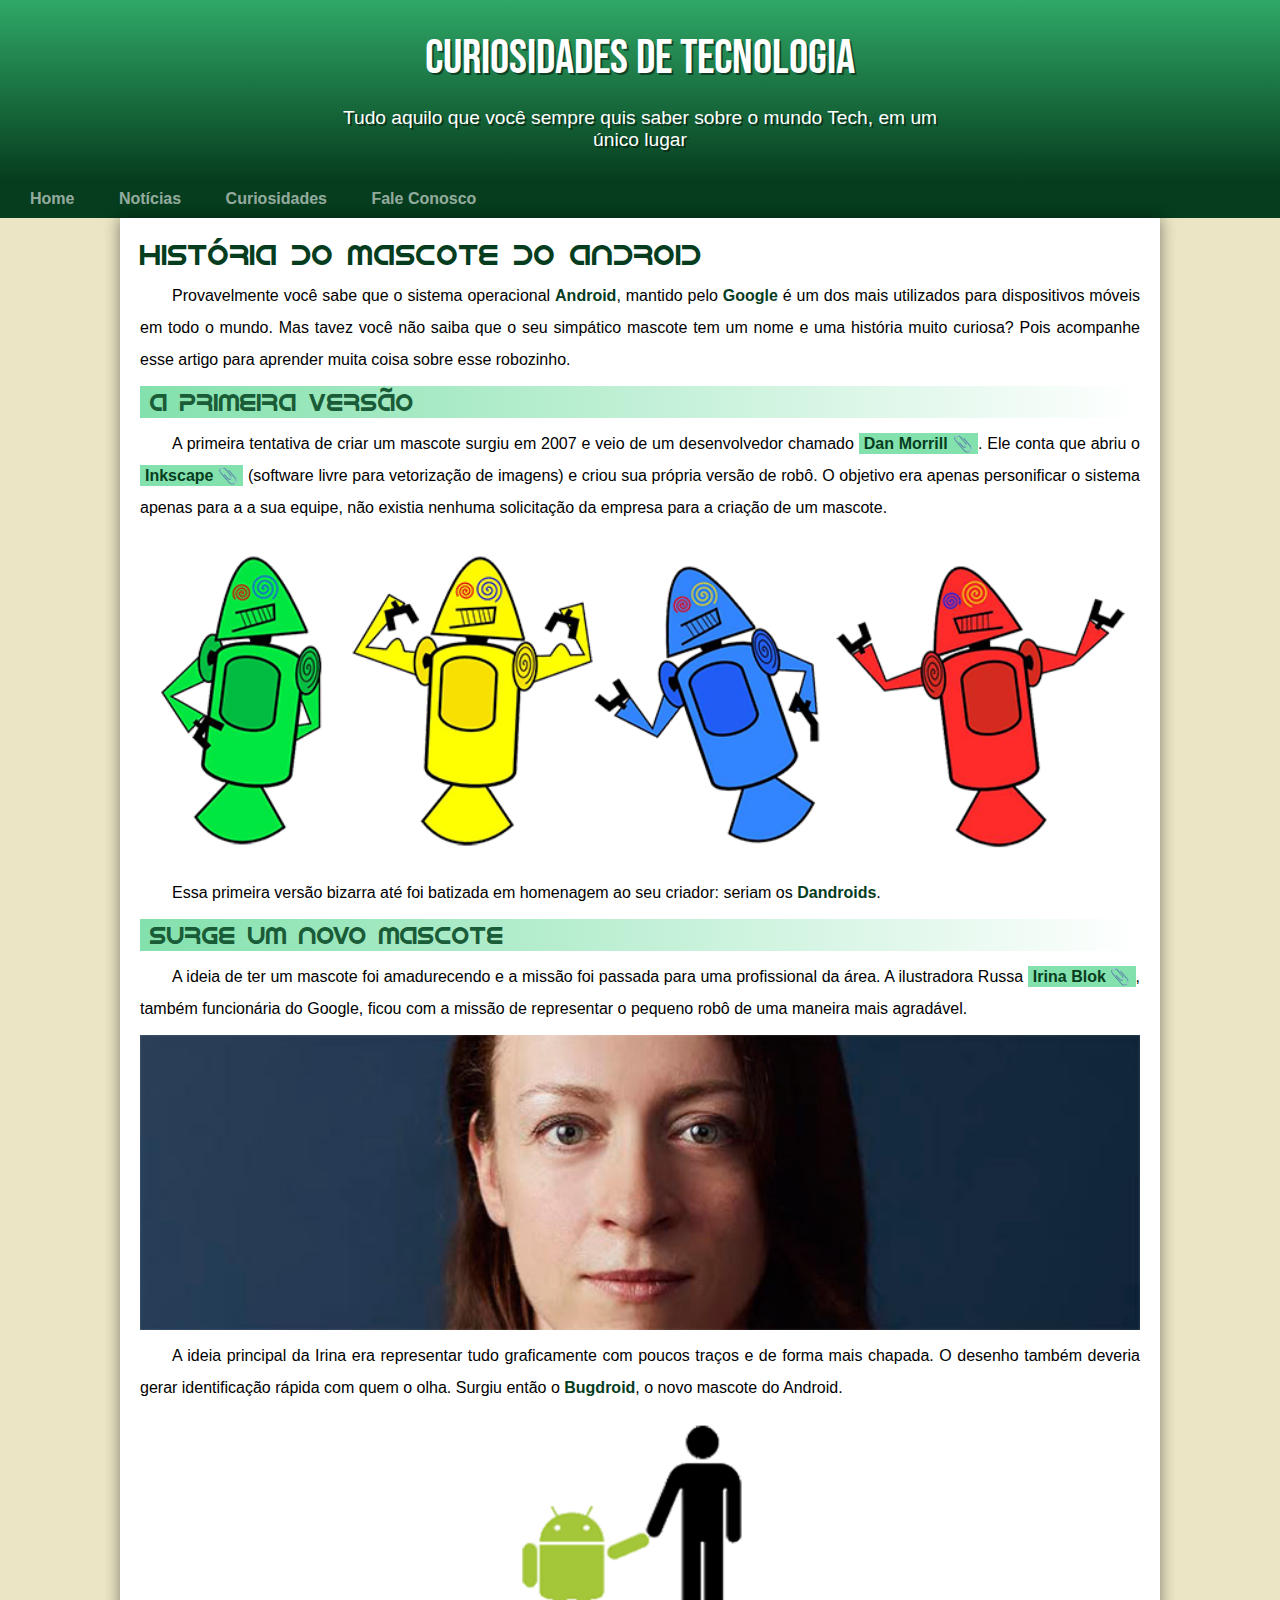
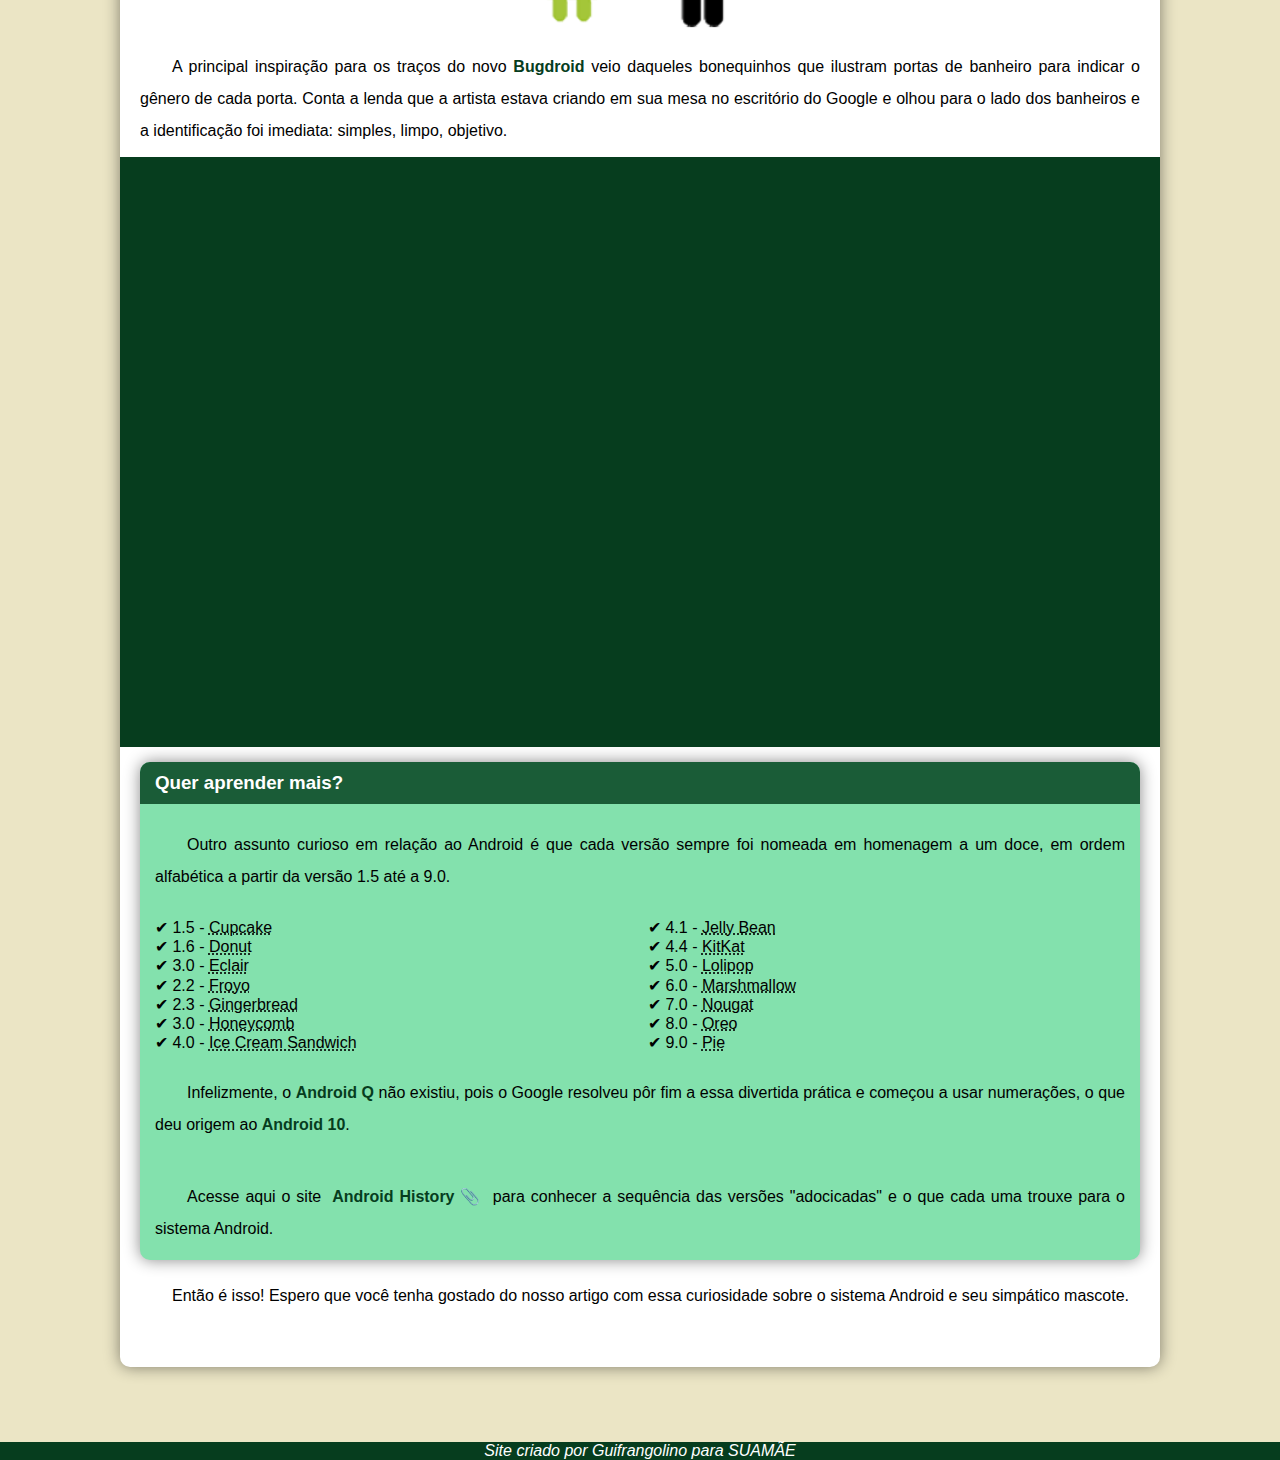
<file: android.html>
<!DOCTYPE html>
<html lang="pt-br">
<head>
    <meta charset="UTF-8">
    <meta http-equiv="X-UA-Compatible" content="IE=edge">
    <meta name="viewport" content="width=device-width, initial-scale=1.0">
    <link rel="shortcut icon" href="imagens/favicon.ico" type="image/x-icon">
    <title>Como surgiu o mascote do Android</title>
    <link rel="stylesheet" href="style/style.css">
</head>
<body>
    <header>
        <h1>Curiosidades de Tecnologia</h1>
        <p>
            Tudo aquilo que você sempre quis saber sobre o mundo Tech, em um único lugar
        </p>
    </header>
    <nav>
        <a href="#" class="linksnav">Home</a>
        <a href="#" class="linksnav">Notícias</a>
        <a href="#" class="linksnav">Curiosidades</a>
        <a href="#" class="linksnav">Fale Conosco</a>
    </nav>
    <main>
        <article>
            <h1>
                História do Mascote do Android
            </h1>

            <p>
                Provavelmente você sabe que o sistema operacional <strong>Android</strong>, mantido pelo <strong>Google</strong> é um dos mais utilizados para dispositivos móveis em todo o mundo. Mas tavez você não saiba que o seu simpático mascote tem um nome e uma história muito curiosa? Pois acompanhe esse artigo para aprender muita coisa sobre esse robozinho.
            </p>

            <h2>
                A primeira versão
            </h2>

            <p>
                A primeira tentativa de criar um mascote surgiu em 2007 e veio de um desenvolvedor chamado <a href="https://androidcommunity.com/dan-morrill-shows-us-the-android-mascot-that-almost-was-20130103/" target="_blank" class="linksmain">Dan Morrill</a>. Ele conta que abriu o <a href="https://inkscape.org/pt-br/" target="_blank" class="linksmain">Inkscape</a> (software livre para vetorização de imagens) e criou sua própria versão de robô. O objetivo era apenas personificar o sistema apenas para a a sua equipe, não existia nenhuma solicitação da empresa para a criação de um mascote.
            </p>

            <picture>
                <source media="(max-width: 600px)" srcset="imagens/dan-droids-pq.png">
                <img src="imagens/dan-droids.png" alt="Mascote Dandroids do Android">
            </picture>

            <p>
                Essa primeira versão bizarra até foi batizada em homenagem ao seu criador: seriam os <strong>Dandroids</strong>.
            </p>

            <h2>
                Surge um novo mascote
            </h2>

            <p>
                A ideia de ter um mascote foi amadurecendo e a missão foi passada para uma profissional da área. A ilustradora Russa <a href="https://www.irinablok.com/android" target="_blank" class="linksmain">Irina Blok</a>, também funcionária do Google, ficou com a missão de representar o pequeno robô de uma maneira mais agradável.
            </p>

            <picture>
                <source media="(max-width: 600px)" srcset="imagens/irina-blok-pq.jpg">
                <img src="imagens/irina-blok.jpg" alt="Irina Blok, criadora do Bugdroid">
            </picture>

            <p>
                A ideia principal da Irina era representar tudo graficamente com poucos traços e de forma mais chapada. O desenho também deveria gerar identificação rápida com quem o olha. Surgiu então o <strong>Bugdroid</strong>, o novo mascote do Android.
            </p>

            <img src="imagens/bugdroid.png" alt="Bugdroid" class="pequena">

            <p>
                A principal inspiração para os traços do novo <strong>Bugdroid</strong> veio daqueles bonequinhos que ilustram portas de banheiro para indicar o gênero de cada porta. Conta a lenda que a artista estava criando em sua mesa no escritório do Google e olhou para o lado dos banheiros e a identificação foi imediata: simples, limpo, objetivo.
            </p>

            <div class="video">
                <iframe width="560" height="315" src="https://www.youtube.com/embed/l2UDgpLz20M" title="YouTube video player" frameborder="0" allow="accelerometer; autoplay; clipboard-write; encrypted-media; gyroscope; picture-in-picture" allowfullscreen></iframe>
            </div>
            
            <div class="aside">
                <aside>
                    <h3>
                        Quer aprender mais?
                    </h3>
                
                    <p>
                        Outro assunto curioso em relação ao Android é que cada versão sempre foi nomeada em homenagem a um doce, em ordem alfabética a partir da versão 1.5 até a 9.0.
                    </p>
                    <ul>
                        <li>
                            1.5 - <abbr title="Bolo de Copo">Cupcake</abbr>
                        </li>
                        <li>
                            1.6 - <abbr title="Rosquinha">Donut</abbr>
                        </li>
                        <li>
                            3.0 - <abbr title="Bomba">Eclair</abbr>
                        </li>
                        <li>
                            2.2 - <abbr title="Iogurte Congelado">Froyo</abbr>
                        </li>
                        <li>
                            2.3 - <abbr title="Biscoito de Gengibre">Gingerbread</abbr>
                        </li>
                        <li>
                            3.0 - <abbr title="Favo de Mel">Honeycomb</abbr>
                        </li>
                        <li>
                            4.0 - <abbr title="Sanduíche de Sorvete">Ice Cream Sandwich</abbr>
                        </li>
                        <li>
                            4.1 - <abbr title="Jujuba">Jelly Bean</abbr>
                        </li>
                        <li>
                            4.4 - <abbr title="KitKat">KitKat</abbr>
                        </li>
                        <li>
                            5.0 - <abbr title="Pirulito">Lolipop</abbr>
                        </li>
                        <li>
                            6.0 - <abbr title="Marshmallow">Marshmallow</abbr>
                        </li>
                        <li>
                            7.0 - <abbr title="Torrone">Nougat</abbr>
                        </li>
                        <li>
                            8.0 - <abbr title="Oreo">Oreo</abbr>
                        </li>
                        <li>
                            9.0 - <abbr title="Torta">Pie</abbr>
                        </li>
                    </ul>
                
                    <p class="paside">
                        Infelizmente, o <strong>Android Q</strong> não existiu, pois o Google resolveu pôr fim a essa divertida prática e começou a usar numerações, o que deu origem ao <strong>Android 10</strong>.
                    </p>
                
                    <p class="paside">
                        Acesse aqui o site <a href="https://www.android.com/intl/en_nz/history/" target="_blank" class="linksmain">Android History</a> para conhecer a sequência das versões "adocicadas" e o que cada uma trouxe para o sistema Android.
                    </p>
                </aside>
            </div>

            <p class="consideracoes">
                Então é isso! Espero que você tenha gostado do nosso artigo com essa curiosidade sobre o sistema Android e seu simpático mascote.
            </p>
        </article>
    </main>
    <footer>
        <p>Site criado por Guifrangolino para SUAMÃE</p>
    </footer>
</body>
</html>
</file>
<file: style/style.css>
@charset "UTF-8";
@import url('https://fonts.googleapis.com/css2?family=Bebas+Neue&display=swap');

@font-face {
    font-family: 'idroid';
    src: url('../fontes/idroid.otf') format('opentype');
    font-weight: normal;
}

:root {
    --cor0: #ebe5c5;
    --cor1: #83e1ad;
    --cor2: #3ddc84;
    --cor3: #2fa866;
    --cor4: #1a5c37;
    --cor5: #063d1e;

    --font0: Arial, Helvetica, sans-serif;
    --font1: 'Bebas Neue', cursive;
    --font2: 'idroid', cursive;
}

* {
    margin: 0;
    padding: 0;
}

body {
    background-color: var(--cor0);
    font-family: var(--font0);
}

/*HEADER*/
header {
    background-image: linear-gradient(to bottom, #2fa866, #063d1e);
    width: 100%;
    min-height: 150px;
    text-align: center;
    padding-top: 30px;
}

header h1 {
    color: white;
    font-family: var(--font1);
    /*text-align: center;*/
    text-shadow: 2px 2px 0px rgba(0, 0, 0, 0.466);
    margin: auto auto 20px auto;
    font-weight: normal;
    font-size: 3em;
    max-width: 100%;
    padding: 0px 10px;
}

header > p {
    color: white;
    /*text-align: center;*/
    text-shadow: 2px 2px 0px rgba(0, 0, 0, 0.466);
    font-family: var(--font0);
    font-size: 1.2em;
    max-width: 600px;
    margin: auto;
    padding: 0px 10px;
}

nav {
    background-color: var(--cor5);
    padding: 10px;
}

#nav-mobile {
    visibility: hidden;
    display: none;
}

nav a {
    text-decoration: none;
    color: var(--cor5);
    font-weight: bolder;
    padding: 10px;
    transition-duration: 0.5s;
}

.linksnav {
    color: rgba(255, 255, 255, 0.589);
    font-weight: bolder;
    margin: 0px 10px;
    min-block-size: 475px;
}

.linksnav:hover {
    background-color: var(--cor3);
    padding-right: 10px;
    border-radius: 5px;
    color: var(--cor5);
}

/*MAIN*/
main {
    background-color: white;
    min-width: 300px;
    max-width: 1000px;
    margin: auto;
    line-height: 2em;
    padding: 20px;
    box-shadow: 0px 0px 1em rgba(0, 0, 0, 0.466);
    border-radius: 0px 0px 10px 10px;
    margin-bottom: 75px;
    margin-top: 0px;
}
main h1 {
    color: var(--cor5);
    font-family: var(--font2);
    font-size: 1.8em;
    /* margin-bottom: 25px; */
    font-weight: normal;
}

main h2 {
    font-family: var(--font2);
    background-image: linear-gradient(to right, #83e1ad, transparent);
    font-weight: normal;
    color: var(--cor4);
    padding-left: 10px;
    /* margin: 20px 0px; */
    font-size: 1.5em;
}

main p {
    text-indent: 2em;
    text-align: justify;
    margin: 10px 0px;
}

img {
    display: block;
    margin: auto;
    width: 100%;
}

.pequena {
    max-width: 350px;
}

main a {
    background-color: var(--cor1);
    padding: 2px 5px;
    text-decoration: none;
    color: var(--cor5);
    font-weight: bolder;
}

main a::after {
    content: ' \01F4CE';
}

main a:hover {
    text-decoration: underline;
    color: var(--cor4);
}

strong {
    color: var(--cor5);
}

.video {
    position: relative;
    background-color: var(--cor5);
    height: 0px;
    margin-bottom: -20px;
    margin-right: -20px;
    margin-bottom: 15px;
    padding-bottom: 59%;
    margin-left: -20px;
}

.video > iframe {
    position: absolute;
    top: 5%;
    left: 5%;
    width: 90%;
    height: 90%;
}

aside ul {
    list-style-type: '\2714\0020\0020';
    columns: 2;
    list-style-position: inside;
    line-height: 1.2em;
    margin: -15px 0px;
}



/*ASIDE QUER APRENDER MAIS*/
aside {
    background-color: var(--cor1);
    border-radius: 10px;
    box-shadow: 0px 0px 1em rgba(0, 0, 0, 0.466);
}

aside p, aside ul {
    padding: 15px;
}


h3 {
    background-color: var(--cor4);
    border-radius: 10px 10px 0px 0px;
    color: white;
    padding: 5px 15px;
}

.consideracoes {
    margin: 20px auto 35px auto;
}

/*abbr {
    text-decoration: none;
}*/

footer {
    background-color: var(--cor5);
    color: white;
    text-align: center;
    font-style: italic;
}

@media (max-width: 678px) {

    #nav-pc {
        visibility: hidden;
        display: none;
    }

    #nav-mobile {
        visibility: visible;
        display: inline-block;
        padding-top: 10px;
        padding-bottom: 0px;
        width: -webkit-fill-available;
        
    }

    nav {
        height: 80px;
        width: 100vw;
    }

    nav ul {
        display: none;
        list-style: none;
        float: left;
        margin-left: 0px;
        padding-left: 0px;
        position: absolute;
        margin-top: 80px;
        background-color: var(--cor5);
        width: 100%;
        height: 285px;
        left: 0;
        text-align: center;
        /* transition: all 0.5s; */
    }

    nav ul li {
        display: block;
        line-height: 4.2em;
        left: 0;
    }

    .checkbtn {
        font-size: 3em;
        color: white;
        float: left;
        cursor: pointer;
        margin-top: 10px;
        margin-left: 10px;
    }

    .checkbtn:hover {
        color: rgba(255, 255, 255, 0.651);
    }

    #check {
        display: none;
    }

    nav a {
        text-decoration: none;
        text-align: center;
    }
    
    #nav-mobile a:hover {
        background-color: none;
        border-radius: 5px;
        color: var(--cor5);
        
    }

    #check:checked ~ ul {
        display: inline-block;
    }
}
</file>
